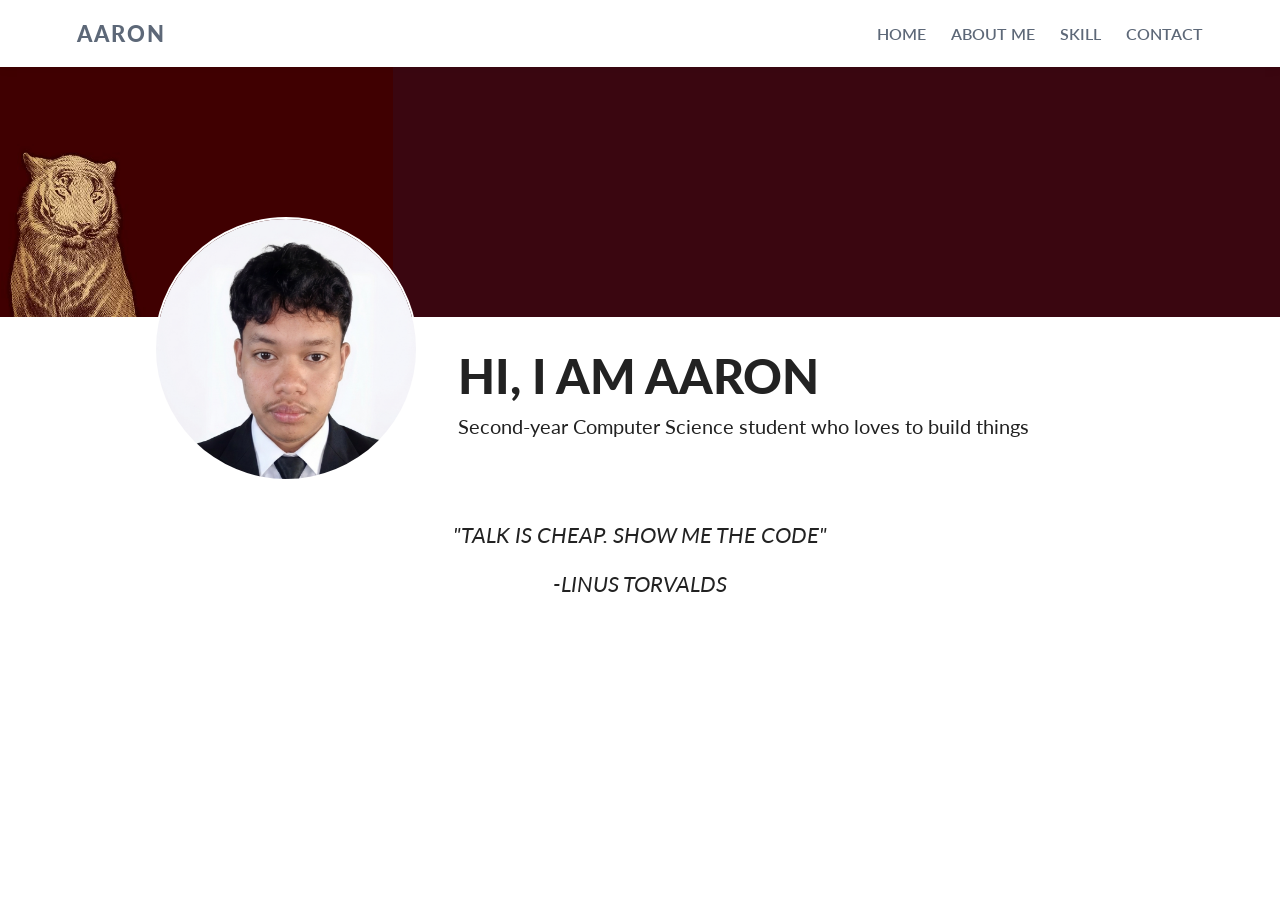
<file: Fss/index.html>
<!doctype html>
<html lang="en">
  <head>
    <meta charset="UTF-8" />
    <meta name="viewport" content="width=device-width, initial-scale=1.0" />
    <title>PORTFOLIO</title>

    <link rel="preconnect" href="https://fonts.googleapis.com" />
    <link rel="preconnect" href="https://fonts.gstatic.com" crossorigin />
    <link
      href="https://fonts.googleapis.com/css2?family=Lato:wght@400;700;900&display=swap"
      rel="stylesheet"
    />
    <link rel="stylesheet" href="style.css" />
  </head>

  <body>
    <header class="Header">
      <div class="logo">AARON</div>
      <nav class="menu">
        <a href="#home">HOME</a>
        <a href="#aboutme">ABOUT ME</a>
        <a href="#skill">SKILL</a>
        <a href="#contact">CONTACT</a>
      </nav>
    </header>

    <main>
      <div id="home" class="view">
        <section class="banner">
          <img src="./images/tiger.jpg" class="tiger" alt="tiger" />
        </section>

        <section class="intro">
          <img src="./images/profile.jpg" class="profile" alt="profile" />
          <div class="text">
            <h1>HI, I AM AARON</h1>
            <p>
              Second-year Computer Science student who loves to build things
            </p>
          </div>
        </section>

        <section class="quote">
          <blockquote>
            "TALK IS CHEAP. SHOW ME THE CODE"
            <p>-LINUS TORVALDS</p>
          </blockquote>
        </section>
      </div>

      <div id="aboutme" class="view">
        <section class="about">
          <h2>ABOUT ME</h2>
          <div class="about-card">
            <p>
              Hi, I am <strong>Aaron C. Alinea</strong>, a second-year Computer
              Science student. I am from Barangay Toytoy, Caramoran,
              Catanduanes.
            </p>
            <p>
              In my freetime I like to play online games, watch anime, and
              listen to music. I also like to play badminton. I want to learn
              more about programming and I want to be a good programmer in the
              future.
            </p>
            <p>
              In my two years of studying Computer Science I have learned a lot
              but I still have a lot to learn.
            </p>
            <br />
            <p>
              <i
                >That's all, I hope you like my portfolio and I hope we can
                work</i
              >
              <i>together in the future.</i>
            </p>
          </div>
        </section>
      </div>

      <div id="skill" class="view">
        <section class="about">
          <h2>WHAT CAN I DO</h2>
          <div class="about-card">
            <p>
              I can make you, your own website for your business or personal
              use.
            </p>
            <p>
              I can also make you a system that can help you to manage your
              business or personal use.
            </p>
            <p>
              I already build a system, which is an inventory system that can
              help a farmer to track their harvest yearly.
            </p>
          </div>
        </section>

        <section class="about">
          <h2>MASTERY</h2>
          <div class="about-card">
            <div class="skill-row">
              <div class="skill-top">
                <span>HTML</span>
                <span>50%</span>
              </div>
              <div class="bar"><div class="fill p50"></div></div>
            </div>

            <div class="skill-row">
              <div class="skill-top">
                <span>CSS</span>
                <span>50%</span>
              </div>
              <div class="bar"><div class="fill p50"></div></div>
            </div>

            <div class="skill-row">
              <div class="skill-top">
                <span>C++</span>
                <span>75%</span>
              </div>
              <div class="bar"><div class="fill p75"></div></div>
            </div>
          </div>
        </section>

        <section class="about projects-section">
          <h2>MY PROJECTS</h2>
          <div class="projects">
            <div class="project-card">
              <div class="project-img">
                <img src="./images/portfolio.jpg" alt="Project 1" />
              </div>
              <div class="project-buttons">
                <a
                  href="https://github.com/general-kaii/Portfolio"
                  target="_blank"
                  rel="noopener"
                  class="btn"
                  >View Project</a
                >
                <a
                  href="https://github.com/general-kaii"
                  target="_blank"
                  rel="noopener"
                  class="btn btn-outline"
                  >Visit GitHub</a
                >
              </div>
            </div>

            <div class="project-card">
              <div class="project-img">
                <img src="./images/inventory.jpg" alt="Project 3" />
              </div>
              <div class="project-buttons">
                <a
                  href="https://github.com/general-kaii/oop"
                  target="_blank"
                  rel="noopener"
                  class="btn"
                  >View Project</a
                >
                <a
                  href="https://github.com/general-kaii"
                  target="_blank"
                  rel="noopener"
                  class="btn btn-outline"
                  >Visit GitHub</a
                >
              </div>
            </div>
          </div>
        </section>
      </div>

      <div id="contact" class="view">
        <section class="about">
          <h2>CONTACT ME</h2>
          <div class="about-card contact-card">
            <p>
              Want a website or a system for your business? Message me on
              Facebook.
            </p>
            <a
              href="https://www.facebook.com/emp.kai"
              target="_blank"
              rel="noopener"
              class="contact-btn"
            >
              <svg
                viewBox="0 0 24 24"
                width="22"
                height="22"
                fill="currentColor"
              >
                <path
                  d="M13.5 22v-8.2h2.8l.5-3.3h-3.3V8.4c0-.9.3-1.6 1.7-1.6h1.7V3.9c-.3 0-1.3-.1-2.5-.1-2.5 0-4.2 1.5-4.2 4.3v2.4H7.4v3.3h2.8V22h3.3z"
                />
              </svg>
              Message me on Facebook
            </a>
          </div>
        </section>
      </div>
    </main>
  </body>
</html>
</file>
<file: Fss/style.css>
html {
  scroll-padding-top: 100px;
  scroll-behavior: smooth;
}

body {
  font-family: "Lato", sans-serif;
  margin: 0;
  color: #222;
}

img {
  max-width: 100%;
}

.Header {
  position: sticky;
  top: 0;
  z-index: 10;
  background: white;
  display: flex;
  flex-wrap: wrap;
  justify-content: space-between;
  align-items: center;
  gap: 10px 20px;
  padding: 20px clamp(20px, 6vw, 80px);
  box-shadow: 0 2px 10px rgba(0, 0, 0, 0.06);
}

.logo {
  font-size: 22px;
  font-weight: 900;
  letter-spacing: 2px;
  color: #5d6878;
}

.menu {
  display: flex;
  flex-wrap: wrap;
  gap: 10px 25px;
  margin: 0;
}

.menu a {
  color: #5d6878;
  font-weight: 600;
  text-decoration: none;
}

.menu a:hover {
  color: rgb(154, 20, 20);
}

.view {
  display: none;
  animation: fadeIn 0.4s ease;
}

.view:target {
  display: block;
}

#home {
  display: block;
}

main:has(#aboutme:target) #home,
main:has(#skill:target) #home,
main:has(#contact:target) #home {
  display: none;
}

@keyframes fadeIn {
  from {
    opacity: 0;
    transform: translateY(10px);
  }
  to {
    opacity: 1;
    transform: translateY(0);
  }
}

.banner {
  height: 250px;
  background-color: #3a0610;
}

.tiger {
  width: 100%;
  height: 100%;
  object-fit: contain;
  object-position: left;
  display: block;
}

.intro {
  display: flex;
  align-items: flex-start;
  gap: clamp(20px, 4vw, 40px);
  padding: 0 clamp(20px, 12vw, 200px);
}

.profile {
  display: block;
  flex-shrink: 0;
  width: 260px;
  height: 260px;
  border-radius: 50%;
  border: 2px solid white;
  object-fit: cover;
  margin-top: -100px;
}

.text {
  margin-top: 30px;
}

.text h1 {
  font-size: clamp(30px, 5vw, 48px);
  font-weight: 900;
  margin: 0 0 10px;
}

.text p {
  font-size: clamp(16px, 2.2vw, 20px);
  margin: 0;
}

.quote {
  text-align: center;
  padding: 40px clamp(20px, 6vw, 80px);
}

.quote blockquote {
  margin: 0;
  font-size: clamp(17px, 2.5vw, 22px);
  font-style: italic;
}

.about {
  max-width: 900px;
  margin: 0 auto;
  padding: 50px 40px 10px;
}

.about h2 {
  font-size: clamp(26px, 4vw, 36px);
  font-weight: 900;
  letter-spacing: 1px;
  margin: 0 0 25px;
  color: #3a0610;
}

.about h2::after {
  content: "";
  display: block;
  width: 70px;
  height: 5px;
  margin-top: 10px;
  border-radius: 10px;
  background: #9a1414;
}

.about-card {
  background: #fafafb;
  border: 6px solid #9a1414;
  border-radius: 12px;
  padding: 10px 30px;
  box-shadow: 0 6px 20px rgba(0, 0, 0, 0.07);
}

.about-card p {
  font-size: 18px;
  line-height: 1.8;
  margin: 18px 0;
}

.skill-row {
  margin: 25px 0;
}

.skill-top {
  display: flex;
  justify-content: space-between;
  font-weight: 700;
  font-size: 16px;
  margin-bottom: 8px;
}

.bar {
  height: 14px;
  background: #e6e6ea;
  border-radius: 20px;
  overflow: hidden;
}

.fill {
  height: 100%;
  border-radius: 20px;
  background: linear-gradient(90deg, #3a0610, #9a1414);
}

.p50 {
  width: 50%;
}

.p75 {
  width: 75%;
}

.projects-section {
  max-width: 1100px;
  padding-bottom: 70px;
}

.projects {
  display: grid;
  grid-template-columns: repeat(auto-fit, minmax(min(250px, 100%), 1fr));
  gap: 25px;
}

.project-card {
  background: white;
  border-radius: 14px;
  overflow: hidden;
  box-shadow: 0 6px 20px rgba(0, 0, 0, 0.1);
  transition:
    transform 0.25s ease,
    box-shadow 0.25s ease;
}

.project-card:hover {
  transform: translateY(-6px);
  box-shadow: 0 12px 28px rgba(0, 0, 0, 0.18);
}

.project-img {
  height: 180px;
  background: #3a0610;
}

.project-img img {
  width: 100%;
  height: 100%;
  object-fit: cover;
  display: block;
}

.project-buttons {
  display: flex;
  gap: 10px;
  padding: 18px;
}

.btn {
  flex: 1;
  text-align: center;
  padding: 10px 8px;
  border-radius: 8px;
  border: 2px solid #9a1414;
  background: #9a1414;
  color: white;
  font-weight: 700;
  font-size: 14px;
  text-decoration: none;
  transition: 0.2s;
}

.btn:hover {
  background: #3a0610;
  border-color: #3a0610;
}

.btn-outline {
  background: transparent;
  color: #9a1414;
}

.btn-outline:hover {
  background: #9a1414;
  border-color: #9a1414;
  color: white;
}

.contact-card {
  text-align: center;
  padding: 20px 30px 35px;
}

.contact-btn {
  display: inline-flex;
  align-items: center;
  justify-content: center;
  gap: 10px;
  margin-top: 10px;
  padding: 14px 28px;
  border-radius: 10px;
  background: #1877f2;
  color: white;
  font-weight: 700;
  font-size: 16px;
  text-decoration: none;
  transition:
    transform 0.2s ease,
    background 0.2s ease;
}

.contact-btn:hover {
  background: #0f5ac8;
  transform: translateY(-3px);
}

@media (max-width: 1024px) {
  .profile {
    width: 220px;
    height: 220px;
    margin-top: -80px;
  }

  .banner {
    height: 220px;
  }
}

@media (max-width: 800px) {
  html {
    scroll-padding-top: 130px;
  }

  .Header {
    flex-direction: column;
    justify-content: center;
    padding: 12px 20px;
  }

  .menu {
    justify-content: center;
    gap: 8px 20px;
    font-size: 14px;
  }

  .banner {
    height: 200px;
  }

  .intro {
    flex-direction: column;
    align-items: center;
    text-align: center;
  }

  .profile {
    width: 200px;
    height: 200px;
    margin-top: -80px;
  }

  .text {
    margin-top: 0;
  }

  .about {
    padding: 40px 20px 10px;
  }

  .about h2::after {
    margin-left: auto;
    margin-right: auto;
  }

  .about h2 {
    text-align: center;
  }

  .projects-section {
    padding-bottom: 50px;
  }
}

@media (max-width: 480px) {
  .banner {
    height: 150px;
  }

  .profile {
    width: 160px;
    height: 160px;
    margin-top: -60px;
  }

  .about-card {
    padding: 5px 18px;
  }

  .about-card p {
    font-size: 16px;
    line-height: 1.7;
  }

  .project-img {
    height: 160px;
  }

  .project-buttons {
    flex-direction: column;
  }

  .contact-card {
    padding: 10px 18px 28px;
  }

  .contact-btn {
    display: flex;
    font-size: 15px;
    padding: 14px 16px;
  }
}
</file>
